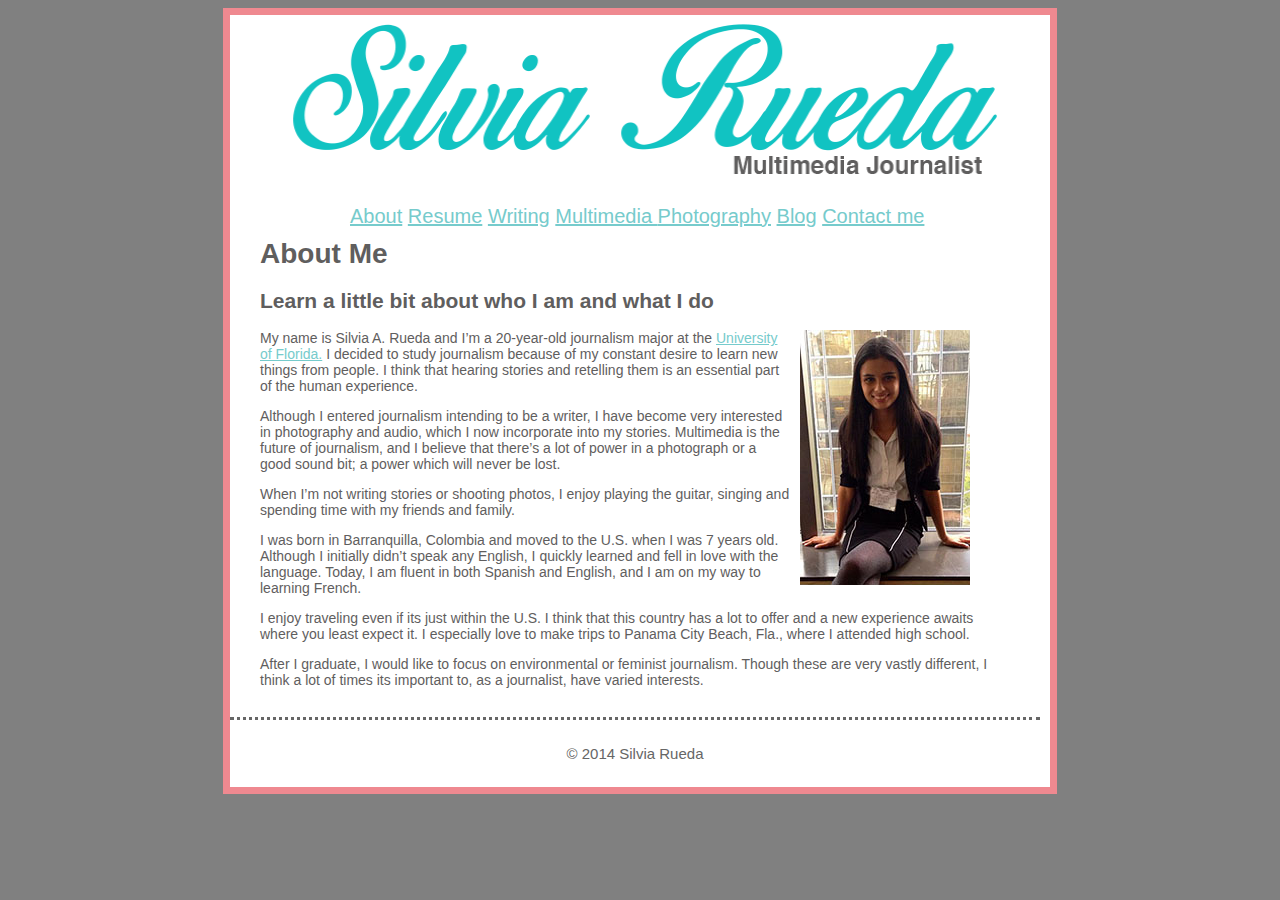
<file: index.html>
<!DOCTYPE html>
<html>

    <head>
        <title>Silvia Rueda - Multimedia Journalist </title>
        <meta charset="UTF-8">
        <meta name="description" content="A basic HTML layout styles with CSS.">
        <meta name="keywords" content="HTML,CSS,layout,wireframe,mmc3260">
        <meta name="author" content="Silvia Rueda">
        <link rel="stylesheet" type="text/css" href="CSS/base.css">
        
    </head>

    <body>

   <div id="wrapper">
   
       <header>
           <img src="img/silvialogo.png" alt="a picture of Rex the cat" width="723" height = "177"/>
    
       </header>
<aside>
        <nav>
            <a href="index.html">About</a>
             <a href="img/onlineresumerueda.pdf">Resume</a> 
            <a href="writing.html">Writing</a> 
            <a href="multimedia.html">Multimedia </a> 
            <a href="photography.html">Photography</a> 
             
            <a href="http://www.silviaalejarueda.wordpress.com">Blog</a>
              <a href="contactme.html">Contact me</a>
       </nav>
</aside>
     
       <article><h1>About Me</h1><h2>Learn a little bit about who I am and what I do</h2>
          
            <figure class="right"> <img src="img/MUN.jpg" alt= "a picture of silvia rueda" > </figure> <p>My name is Silvia A. Rueda and I’m a 20-year-old journalism major at the <a href= "http://www.ufl.edu"> University of Florida.</a>  I decided to study journalism because of my constant desire to learn new things from people. I think that hearing stories and retelling them is an essential part of the human experience. </p>
<p>Although I entered journalism intending to be a writer, I have become very interested in photography and audio, which I now incorporate into my stories. Multimedia is the future of journalism, and I believe that there’s a lot of power in a photograph or a good sound bit; a power which will never be lost. </p>
<p>When I’m not writing stories or shooting photos, I enjoy playing the guitar, singing and spending time with my friends and family. </p>
<p>I was born in Barranquilla, Colombia and moved to the U.S. when I was 7 years old. Although I initially didn’t speak any English, I quickly learned and fell in love with the language. Today, I am fluent in both Spanish and English, and I am on my way to learning French. </p>
<p>I enjoy traveling even if its just within the U.S. I think that this country has a lot to offer and a new experience awaits where you least expect it.  I especially love to make trips to Panama City Beach, Fla., where I attended high school. 
<p>After I graduate, I would like to focus on environmental or feminist journalism. Though these are very vastly different, I think a lot of times its important to, as a journalist, have varied interests. </p>

       </article>
           
       <footer><p>&copy; 2014 Silvia Rueda</p></footer>
    </div>

    </body>

</html>
</file>
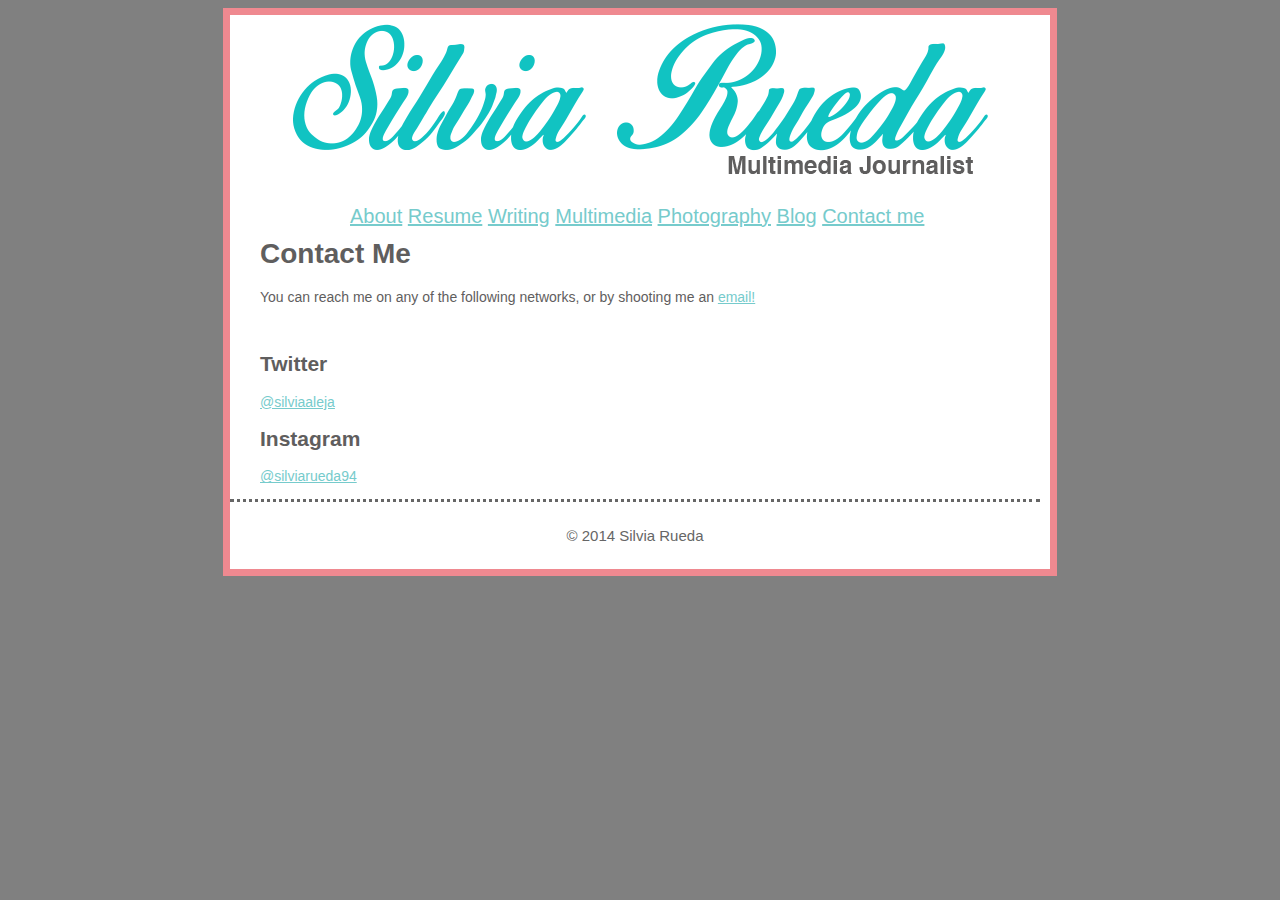
<file: contactme.html>
<!DOCTYPE html>
<html>

    <head>
        <title>Silvia Rueda - Multimedia Journalist </title>
        <meta charset="UTF-8">
        <meta name="description" content="A basic HTML layout styles with CSS.">
        <meta name="keywords" content="HTML,CSS,layout,wireframe,mmc3260">
        <meta name="author" content="Silvia Rueda">
        <link rel="stylesheet" type="text/css" href="CSS/base.css">
        
    </head>

    <body>

   <div id="wrapper">

       <header>
              <img src="img/silvialogo.png" alt="a picture of Rex the cat" />
       </header>

        <nav>
            <a href="index.html">About</a>
             <a href="img/onlineresumerueda.pdf">Resume</a> 
            <a href="writing.html">Writing</a> 
            <a href="multimedia.html">Multimedia</a> 
            <a href="photography.html">Photography</a> 
            <a href="http://www.silviaalejarueda.wordpress.com">Blog</a>
              <a href="contactme.html">Contact me</a>
       </nav>
       
       <article><h1>Contact Me</h1><p>You can reach me on any of the following networks, or by shooting me an <a href=" mailto:silviaaleja94@ufl.edu">email!</a></p> <br><h2>Twitter</h2><p><a href="https://twitter.com/silviaaleja">@silviaaleja</a></p><h2>Instagram</h2><a href= "http://instagram.com/silviarueda94">@silviarueda94</a>
       
       </article>
       <footer><p>&copy; 2014 Silvia Rueda</p></footer>
    </div>

    </body>

</html>
</file>
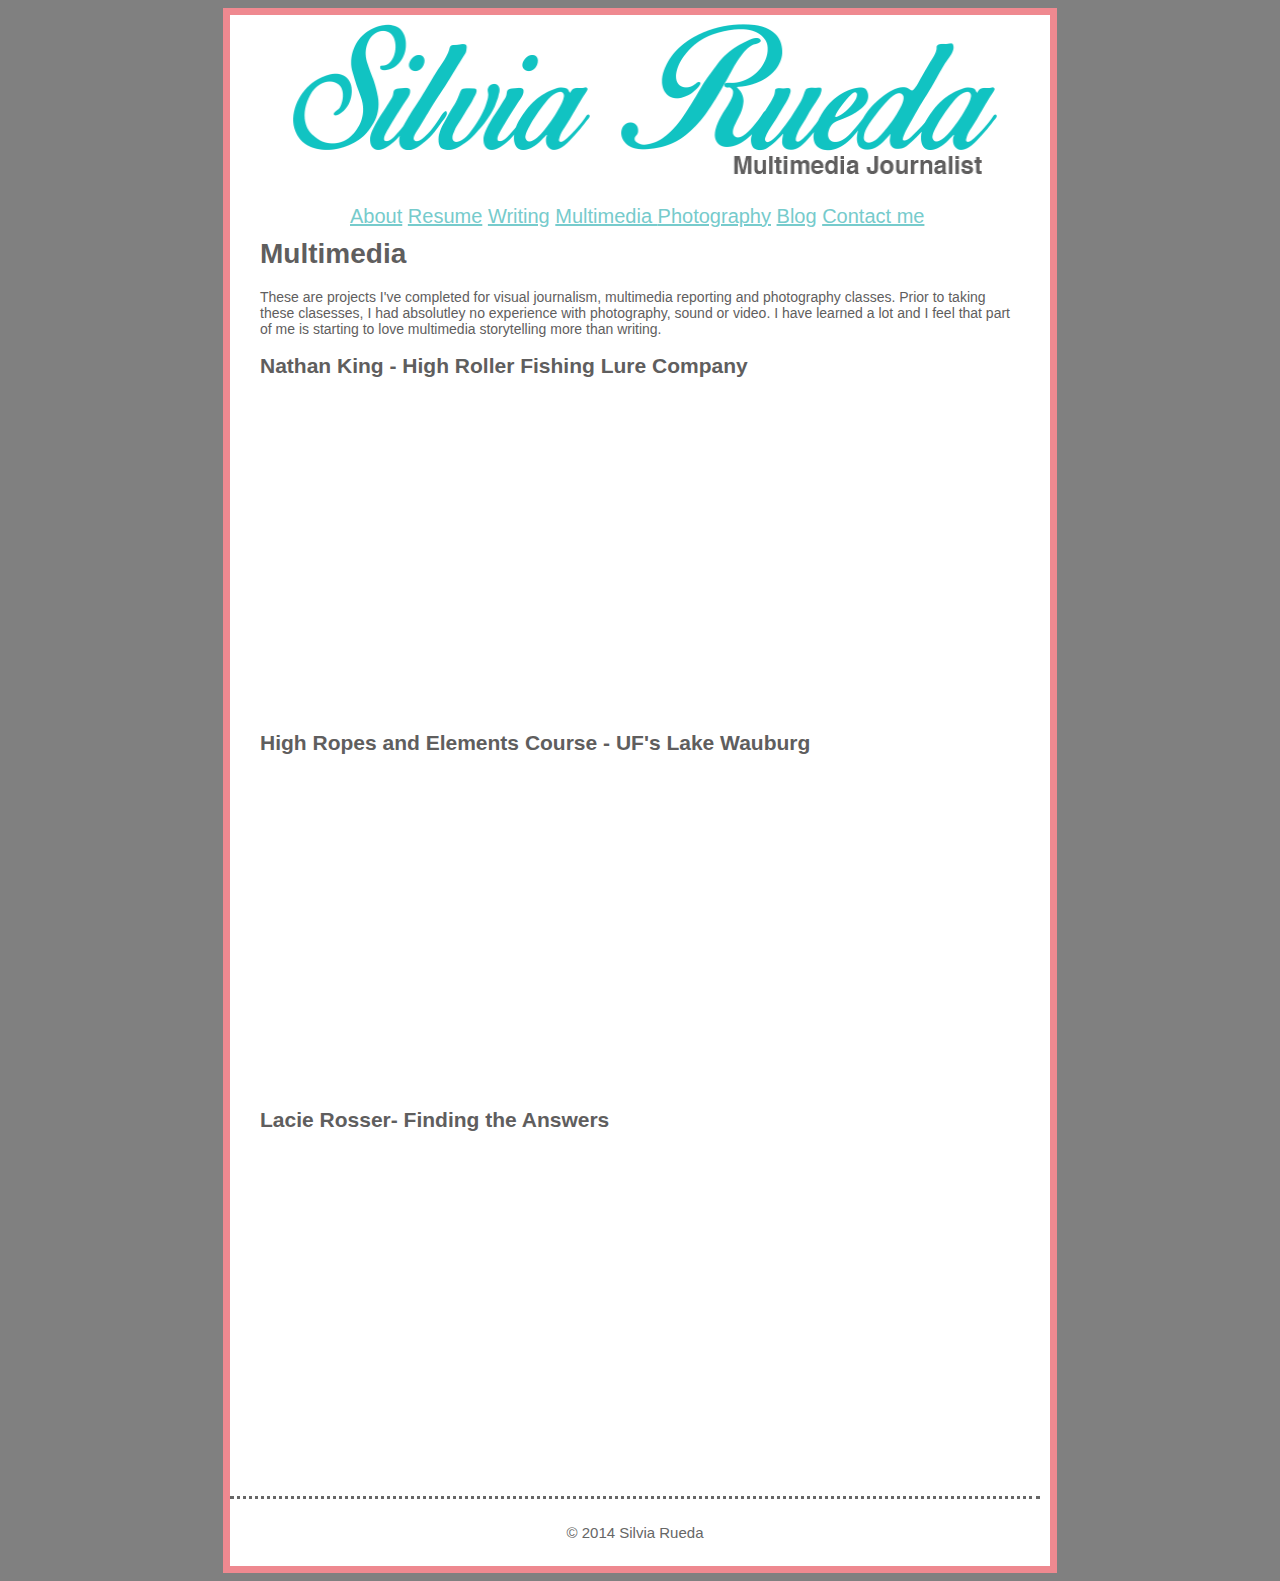
<file: multimedia.html>
<!DOCTYPE html>
<html>

    <head>
        <title>Silvia Rueda - Multimedia Journalist</title>
        <meta charset="UTF-8">
        <meta name="description" content="A basic HTML layout styles with CSS.">
        <meta name="keywords" content="HTML,CSS,layout,wireframe,mmc3260">
        <meta name="author" content="Silvia Rueda">
        <link rel="stylesheet" type="text/css" href="CSS/base.css">
        
    </head>

    <body>

   <div id="wrapper">
   
       <header>
           <img src="img/silvialogo.png" alt="a picture of Rex the cat" width="723" height = "177"/>
    
       </header>
<aside>
        <nav>
            <a href="index.html">About</a>
             <a href="img/onlineresumerueda.pdf">Resume</a> 
            <a href="writing.html">Writing</a> 
            <a href="multimedia.html">Multimedia </a> 
            <a href="photography.html">Photography</a> 
             
            <a href="http://www.silviaalejarueda.wordpress.com">Blog</a>
              <a href="contactme.html">Contact me</a>
       </nav>
</aside>
     
       <article><h1>Multimedia</h1><p> These are projects I've completed for visual journalism, multimedia reporting and photography classes. Prior to taking these clasesses, I had absolutley no experience with photography, sound or video. I have learned a lot and I feel that part of me is starting to love multimedia storytelling more than writing.</p>
      <h2>Nathan King - High Roller Fishing Lure Company </h2>   <p> <iframe width="560" height="315" src="//www.youtube.com/embed/0L5CEtGG_xg" frameborder="0" allowfullscreen></iframe> </p>
           <h2> High Ropes and Elements Course - UF's Lake Wauburg </h2><p><iframe width="560" height="315" src="//www.youtube.com/embed/LWB9MuI_JTk" frameborder="0" allowfullscreen></iframe></p>
           <h2>Lacie Rosser- Finding the Answers </h2><p><iframe width="420" height="315" src="//www.youtube.com/embed/7-MzkAbhTww" frameborder="0" allowfullscreen></iframe></p>
       
       

       </article>
           
       <footer><p>&copy; 2014 Silvia Rueda</p></footer>
    </div>

    </body>

</html>
</file>
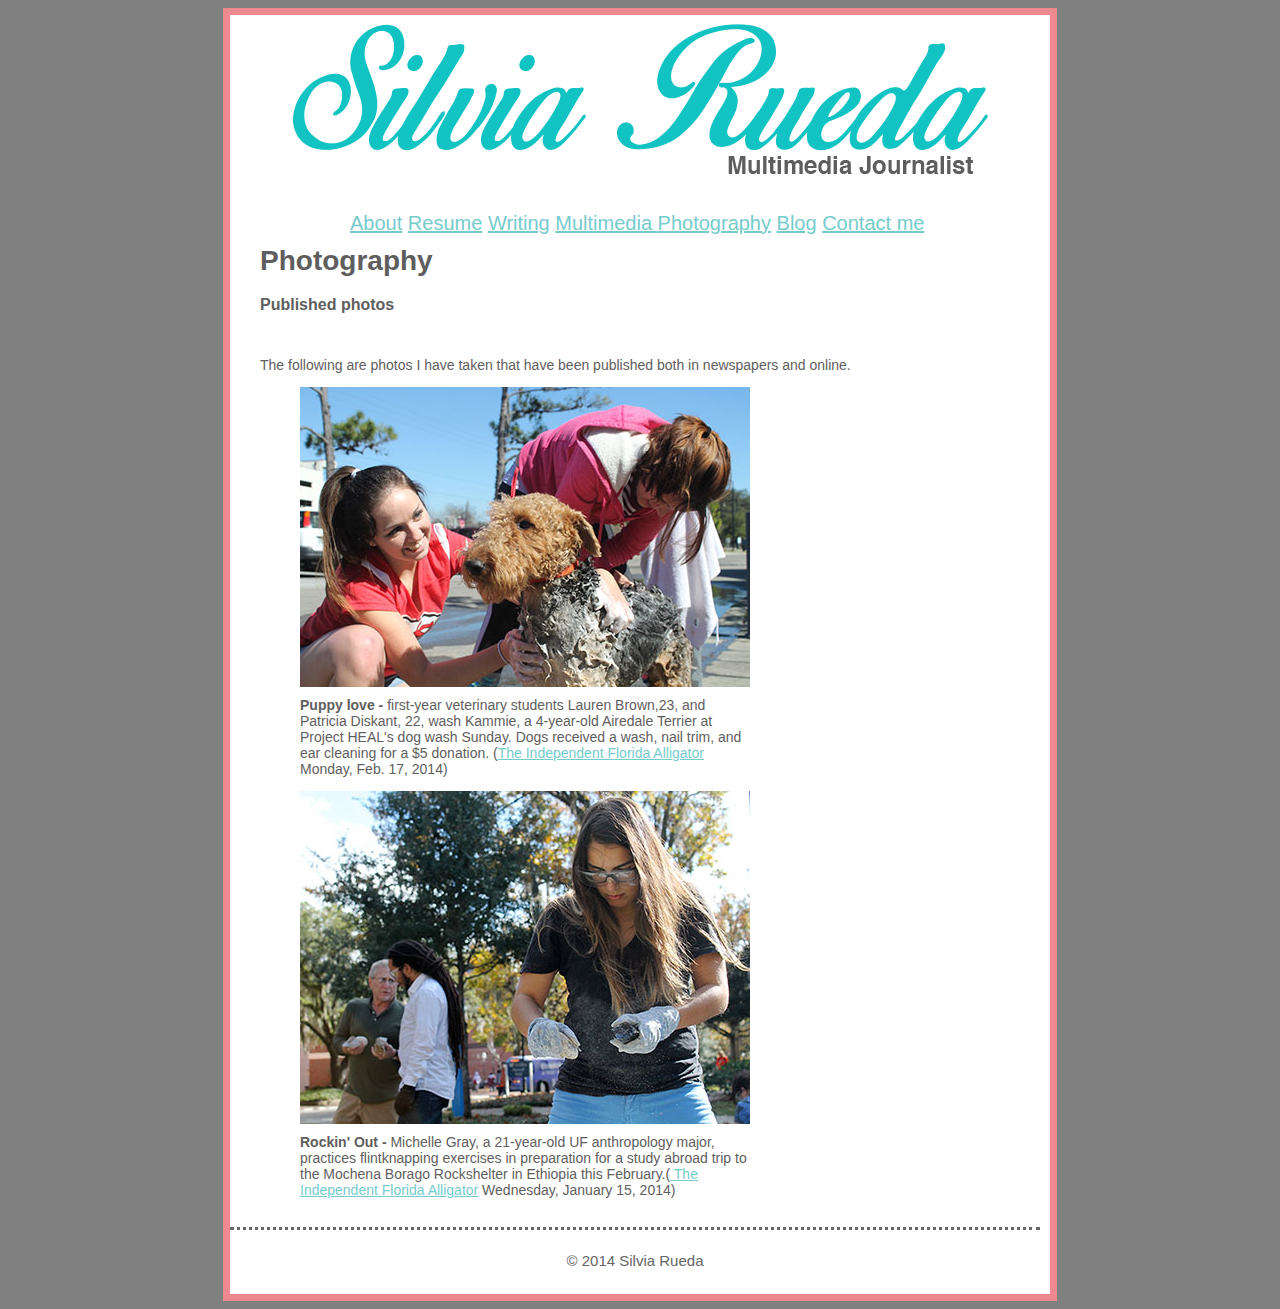
<file: photography.html>
<!DOCTYPE html>
<html>

    <head>
        <title>Silvia Rueda</title>
        <meta charset="UTF-8">
        <meta name="description" content="A basic HTML layout styles with CSS.">
        <meta name="keywords" content="HTML,CSS,layout,wireframe,mmc3260">
        <meta name="author" content="Silvia Rueda">
        <link rel="stylesheet" type="text/css" href="CSS/photography.css">
        
    </head>

    <body>

   <div id="wrapper">
     
       <header>
              <img src="img/silvialogo.png" alt="my little logo" />
       </header>

        <nav>
            <a href="index.html">About</a>
             <a href="img/onlineresumerueda.pdf">Resume</a> 
            <a href="writing.html">Writing</a> 
             <a href="multimedia.html">Multimedia </a> 
            <a href="photography.html">Photography</a> 
            <a href="http://silviaalejarueda.wordpress.com">Blog</a>
              <a href="contactme.html">Contact me</a>
       </nav>
       
       <article><h1>Photography</h1><h2>Published photos</h2> <br>
           
          
           <p>The following are photos I have taken that have been published both in newspapers and online.  </p>
            <div><figure> <img src="img/publishedphoto3.jpg" alt="published photo" /><figcaption><strong>Puppy love - </strong>first-year veterinary students Lauren Brown,23, and Patricia Diskant, 22, wash Kammie, a 4-year-old Airedale Terrier at Project HEAL's dog wash Sunday. Dogs received  a wash, nail trim, and ear cleaning for a $5 donation. (<a href="http://www.alligator.org/">The Independent Florida Alligator</a> Monday, Feb. 17, 2014) </figcaption></figure> </div>
           <div> <figure> <img src="img/publishedphoto2.jpg" alt="published photo" /><figcaption><strong> Rockin' Out - </strong> Michelle Gray, a 21-year-old UF anthropology major, practices flintknapping exercises in preparation for a study abroad trip to the Mochena Borago Rockshelter in Ethiopia this February.(<a href="http://www.alligator.org/"> The Independent Florida Alligator</a> Wednesday, January 15, 2014) </figcaption></figure></div>
       </article>
       <footer><p>&copy; 2014 Silvia Rueda</p></footer>
    </div>

    </body>

</html>
</file>
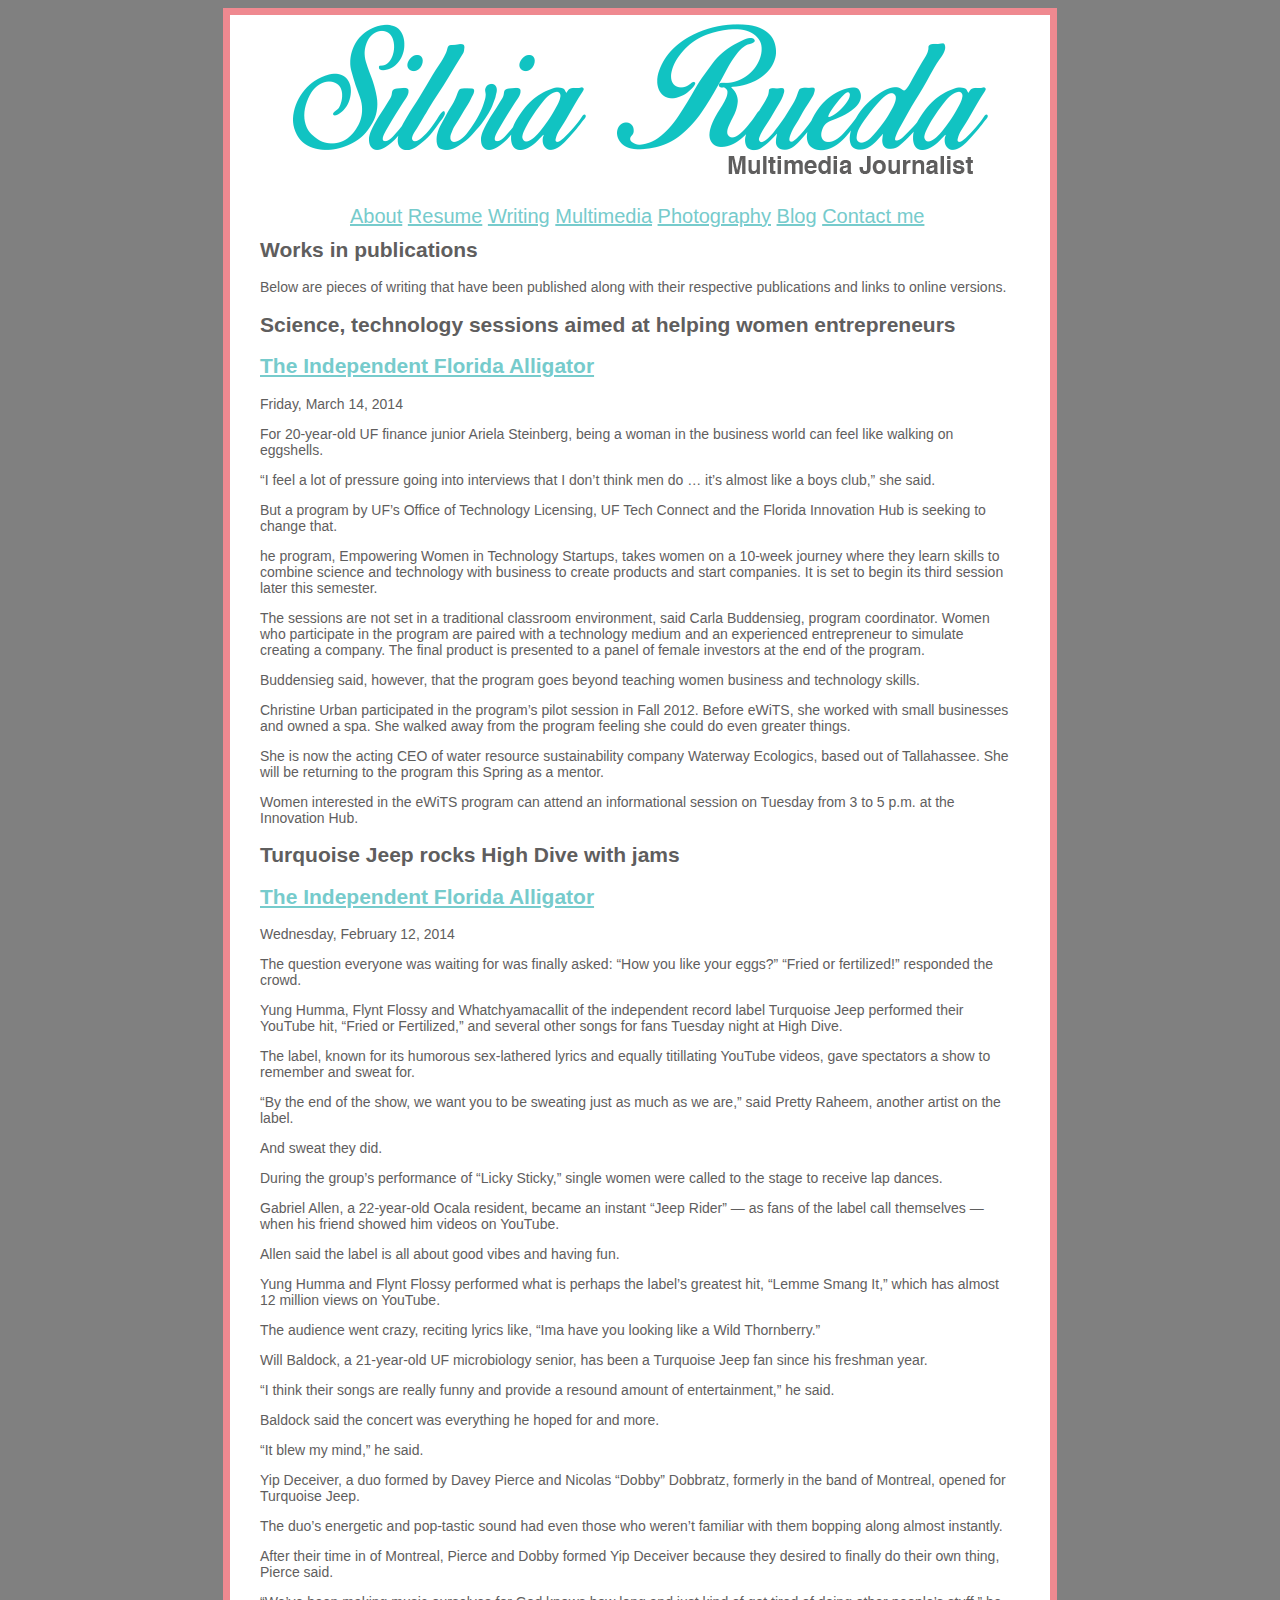
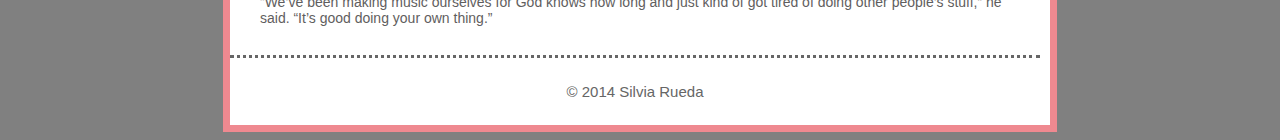
<file: writing.html>
<!DOCTYPE html>
<html>

    <head>
        <title>Silvia Rueda - Multimedia Journalist</title>
        <meta charset="UTF-8">
        <meta name="description" content="A basic HTML layout styles with CSS.">
        <meta name="keywords" content="HTML,CSS,layout,wireframe,mmc3260">
        <meta name="author" content="Silvia Rueda">
        <link rel="stylesheet" type="text/css" href="CSS/base.css">
        
    </head>

    <body>

   <div id="wrapper">
     
       <header>
              <img src="img/silvialogo.png" alt="a picture of Rex the cat" />
       </header>

        <nav>
            <a href="index.html">About</a>
             <a href="img/onlineresumerueda.pdf">Resume</a> 
            <a href="writing.html">Writing</a> 
            <a href="multimedia.html">Multimedia</a> 
            <a href="photography.html">Photography</a> 
            <a href="http://www.silviaalejarueda.wordpress.com">Blog</a>
              <a href="contactme.html">Contact me</a>
       </nav>
       
       <article><h2>Works in publications</h2><div class="photo-with-caption">
           
           
           </div>
           <p>Below are pieces of writing that have been published along with their respective publications and links to online versions.  </p>
           
           <h2>Science, technology sessions aimed at helping women entrepreneurs</h2>
     <h2><a href="http://www.alligator.org/news/local/article_2b83acd4-ab35-11e3-81ea-001a4bcf887a.html">The Independent Florida Alligator</a></h2><p>
           <p>Friday, March 14, 2014</p>      

<p>For 20-year-old UF finance junior Ariela Steinberg, being a woman in the business world can feel like walking on eggshells.</p>

<p>“I feel a lot of pressure going into interviews that I don’t think men do … it’s almost like a boys club,” she said.</p>

<p>But a program by UF’s Office of Technology Licensing, UF Tech Connect and the Florida Innovation Hub is seeking to change that.</p>

<p>he program, Empowering Women in Technology Startups, takes women on a 10-week journey where they learn skills to combine science and technology with business to create products and start companies. It is set to begin its third session later this semester.</p>

<p>The sessions are not set in a traditional classroom environment, said Carla Buddensieg, program coordinator. Women who participate in the program are paired with a technology medium and an experienced entrepreneur to simulate creating a company. The final product is presented to a panel of female investors at the end of the program.</p>

<p>Buddensieg said, however, that the program goes beyond teaching women business and technology skills.</p>

<p>Christine Urban participated in the program’s pilot session in Fall 2012. Before eWiTS, she worked with small businesses and owned a spa. She walked away from the program feeling she could do even greater things.</p>

<p>She is now the acting CEO of water resource sustainability company Waterway Ecologics, based out of Tallahassee. She will be returning to the program this Spring as a mentor.</p>

<p>Women interested in the eWiTS program can attend an informational session on Tuesday from 3 to 5 p.m. at the Innovation Hub.</p>
           <h2>Turquoise Jeep rocks High Dive with jams</h2>
           <h2><a href="http://www.alligator.org/the_avenue/music/article_77a2a27e-9469-11e3-894f-0019bb2963f4.html">The Independent Florida Alligator</a></h2><p>
           <p>Wednesday, February 12, 2014</p>

<p>The question everyone was waiting for was finally asked: “How you like your eggs?” “Fried or fertilized!” responded the crowd.</p>

<p>Yung Humma, Flynt Flossy and Whatchyamacallit of the independent record label Turquoise Jeep performed their YouTube hit, “Fried or Fertilized,” and several other songs for fans Tuesday night at High Dive.</p>

<p>The label, known for its humorous sex-lathered lyrics and equally titillating YouTube videos, gave spectators a show to remember and sweat for.</p>

<p>“By the end of the show, we want you to be sweating just as much as we are,” said Pretty Raheem, another artist on the label.</p>

<p>And sweat they did.</p>

<p>During the group’s performance of “Licky Sticky,” single women were called to the stage to receive lap dances.</p>

<p>Gabriel Allen, a 22-year-old Ocala resident, became an instant “Jeep Rider” — as fans of the label call themselves — when his friend showed him videos on YouTube.</p>

<p>Allen said the label is all about good vibes and having fun.</p>

<p>Yung Humma and Flynt Flossy performed what is perhaps the label’s greatest hit, “Lemme Smang It,” which has almost 12 million views on YouTube.</p>

<p>The audience went crazy, reciting lyrics like, “Ima have you looking like a Wild Thornberry.”</p>

<p>Will Baldock, a 21-year-old UF microbiology senior, has been a Turquoise Jeep fan since his freshman year.</p>

<p>“I think their songs are really funny and provide a resound amount of entertainment,” he said.</p>

<p>Baldock said the concert was everything he hoped for and more.</p>

<p>“It blew my mind,” he said.</p>

<p>Yip Deceiver, a duo formed by Davey Pierce and Nicolas “Dobby” Dobbratz, formerly in the band of Montreal, opened for Turquoise Jeep.</p>

<p>The duo’s energetic and pop-tastic sound had even those who weren’t familiar with them bopping along almost instantly.</p>

<p>After their time in of Montreal, Pierce and Dobby formed Yip Deceiver because they desired to finally do their own thing, Pierce said.</p>

<p>“We’ve been making music ourselves for God knows how long and just kind of got tired of doing other people’s stuff,” he said. “It’s good doing your own thing.”</p>
           
       </article>
       <footer><p>&copy; 2014 Silvia Rueda</p></footer>
    </div>

    </body>

</html>
</file>
<file: CSS/base.css>
#wrapper {
width:820px;
background-color:white;
margin-left:auto;
margin-right:auto;
border: solid 7px #ef8990;
}



header {
    padding-left:53px;
    padding-right:53px;
}

nav {
width:780px;
padding:10px;
float:left;
font-size: 20px; 
padding-left:120px;

}

body { 
   
     color:#666666;
     font-family: Helvetica, Arial, sans-serif;
    font-size: 15px;
background-color:grey;
}

article {
width:750px;
margin-left:30px;
padding-right:10px;
padding-bottom:15px;
    color: #5f5e5e; 
    font-size: 14px;
    font-family:sans-serif;
}

article img {
    float:right;
    padding-bottom:10px;
    padding-left:10px;
   
}


footer {
padding:10px 10px 10px;
width:790px;
text-align:center;
color:#666666;
border-top: dotted 3px;
}

footer p {
text-align:center;
}


  nav {
    text-decoration: none }
  a:link {
    color: #76cbcc }
  a:visited {
    color: #9b8776 }
</file>
<file: CSS/photography.css>
#wrapper {
width:820px;
background-color:white;
margin-left:auto;
margin-right:auto;
border: solid 7px #ef8990;
}



header {
    padding-left:53px;
    padding-right:53px;
}

nav {
width:780px;
padding:10px;
float:left;

font-size: 20px; 
padding-left:120px;

}

body { 
   
     color:#666666;
     font-family: Helvetica, Arial, sans-serif;
    font-size: 15px;
background-color:grey;
}

article {
width:750px;
margin-left:30px;
padding-right:10px;
padding-bottom:15px;
    color: #5f5e5e;
    font-size: 14px;
    font-family:sans-serif
}

div img {
    float:left;
    padding-bottom:10px;
    padding-left:0px;
    padding-right:999px
   
}
figcaption {
    width: 450px
}
footer {
padding:7px 10px 10px;
width:790px;
text-align:center;
color:#666666;
border-top: dotted 3px;
}

footer p {
text-align:center;
}

h1 {
    color: #5f5e5e;
    font-size: 28px;
}

h2 {
    color: #5f5e5e;
    font-size: 16px;
    
}


  nav {
    text-decoration: none }
    
  a:link {
    color: #76cbcc }
  a:visited {
    color: #9b8776 }
</file>
